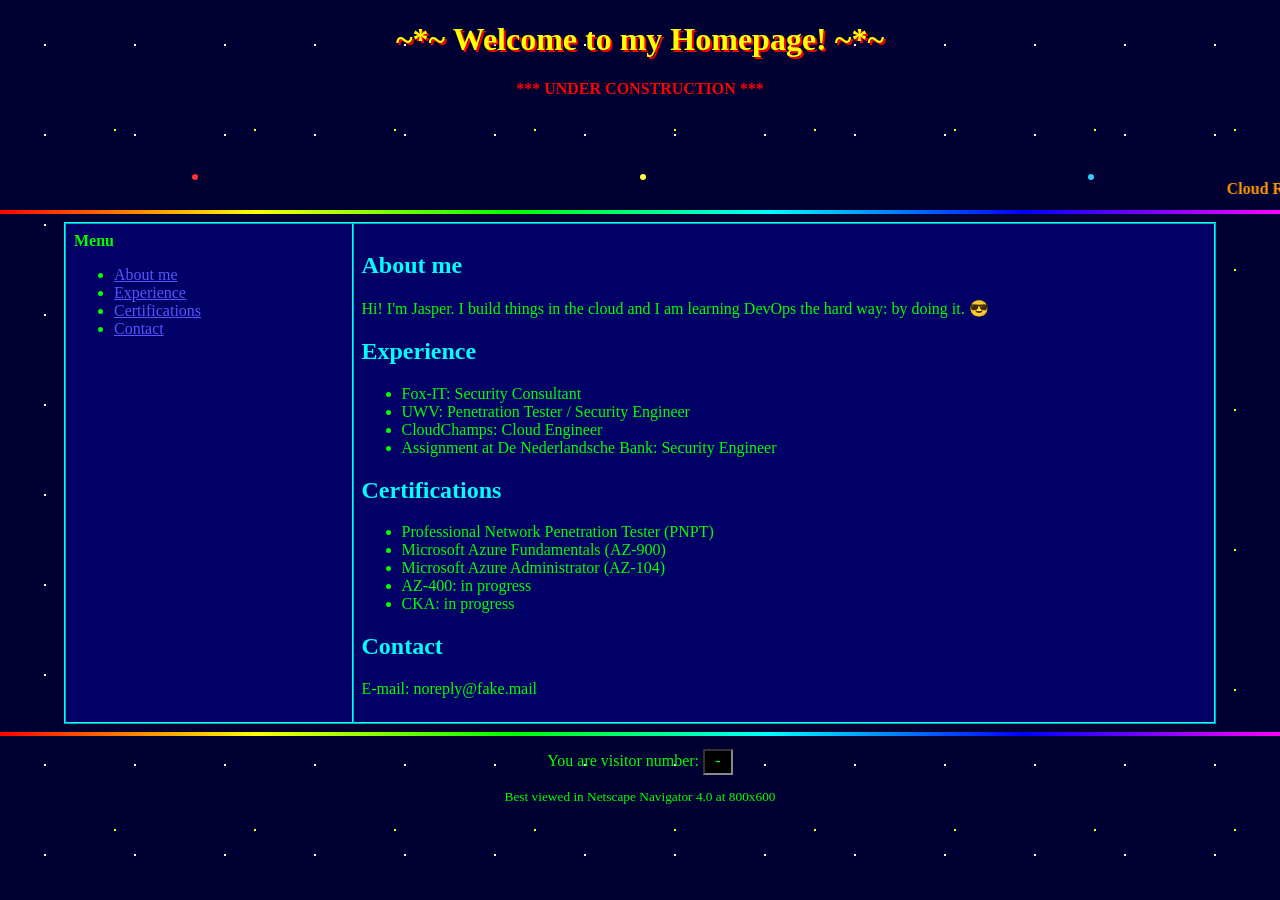
<file: src/frontend/index.html>
<!doctype html>
<html lang="en">
  <head>
    <meta charset="utf-8">
    <meta name="viewport" content="width=device-width, initial-scale=1">
    <title>Jasper Arts - Homepage</title>
    <link rel="stylesheet" href="style.css">
  </head>
  <body>

    <div class="sky">
      <div class="firework f1"></div>
      <div class="firework f2"></div>
      <div class="firework f3"></div>
      <center>
        <h1>~*~ Welcome to my Homepage! ~*~</h1>
        <p class="blink">*** UNDER CONSTRUCTION ***</p>
      </center>
    </div>

    <marquee behavior="scroll" direction="left" scrollamount="4">
      Cloud Resume Challenge in progress... Azure * DevOps * GitHub Actions * AZ-900 * AZ-104 * CKA coming soon!
    </marquee>

    <hr>

    <center>
      <table border="1" cellpadding="8" cellspacing="0" width="90%">
        <tr>
          <td width="25%" valign="top">
            <b>Menu</b>
            <ul>
              <li><a href="about.html">About me</a></li>
              <li><a href="#experience">Experience</a></li>
              <li><a href="#certs">Certifications</a></li>
              <li><a href="#contact">Contact</a></li>
            </ul>
          </td>
          <td valign="top">
            <h2 id="about">About me</h2>
            <p>Hi! I'm Jasper. I build things in the cloud and I am learning DevOps the hard way: by doing it. 😎</p>

            <h2 id="experience">Experience</h2>
            <ul>
              <li>Fox-IT: Security Consultant</li>
              <li>UWV: Penetration Tester / Security Engineer</li>
              <li>CloudChamps: Cloud Engineer</li>
              <li>Assignment at De Nederlandsche Bank: Security Engineer</li>
            </ul>

            <h2 id="certs">Certifications</h2>
            <ul>
              <li>Professional Network Penetration Tester (PNPT)</li>
              <li>Microsoft Azure Fundamentals (AZ-900)</li>
              <li>Microsoft Azure Administrator (AZ-104)</li>
              <li>AZ-400: in progress</li>
              <li>CKA: in progress</li>
            </ul>

            <h2 id="contact">Contact</h2>
            <p>E-mail: noreply@fake.mail</p>
          </td>
        </tr>
      </table>
    </center>

    <hr>

    <center>
      <p class="counter">You are visitor number: <span id="visitors">-</span></p>
      <p><small>Best viewed in Netscape Navigator 4.0 at 800x600</small></p>
    </center>

    <script src="counter.js"></script>
  </body>
</html>
</file>
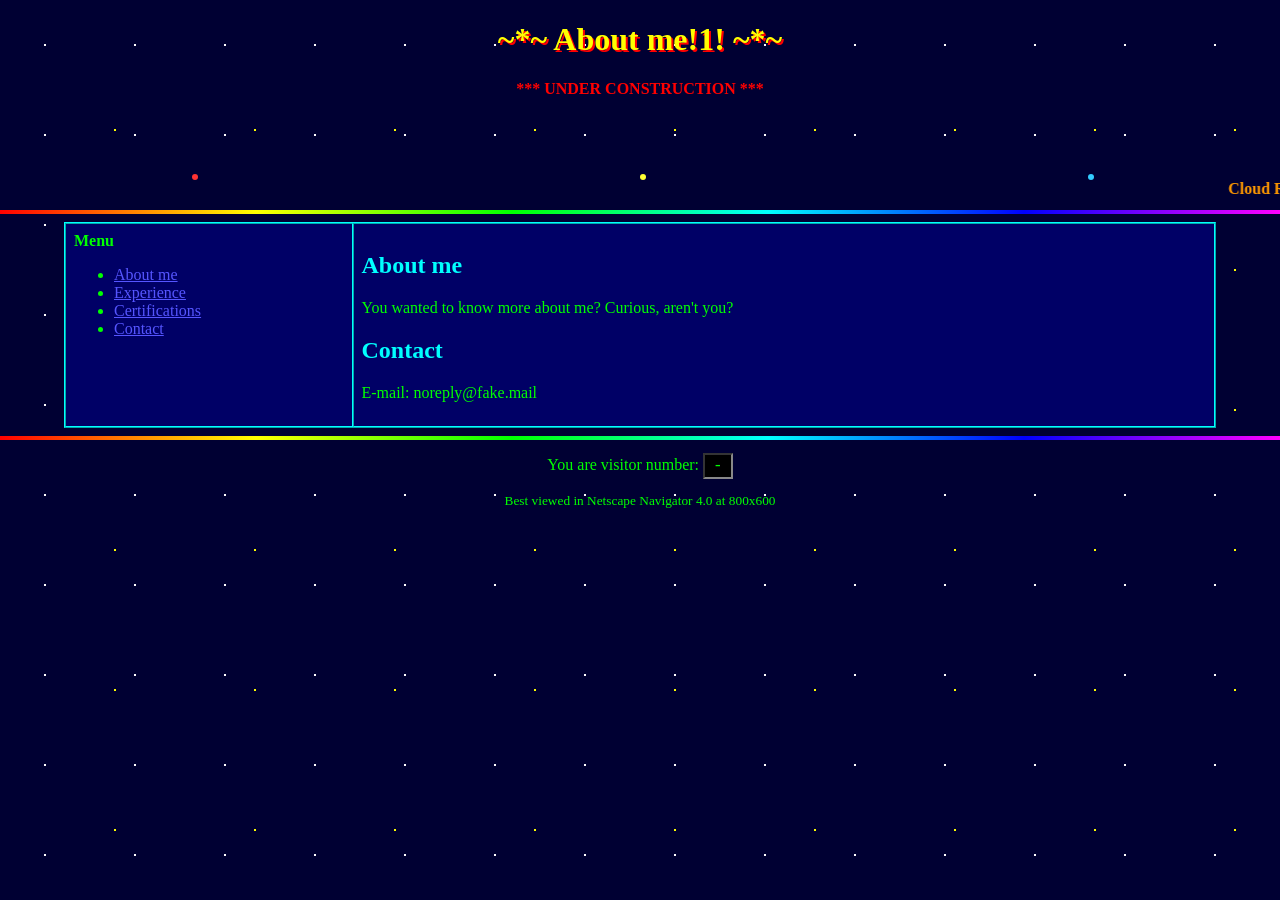
<file: src/frontend/about.html>
<!doctype html>
<html lang="en">
  <head>
    <meta charset="utf-8">
    <meta name="viewport" content="width=device-width, initial-scale=1">
    <title>Jasper Arts - Homepage</title>
    <link rel="stylesheet" href="style.css">
  </head>
  <body>

    <div class="sky">
      <div class="firework f1"></div>
      <div class="firework f2"></div>
      <div class="firework f3"></div>
      <center>
        <h1>~*~ About me!1! ~*~</h1>
        <p class="blink">*** UNDER CONSTRUCTION ***</p>
      </center>
    </div>

    <marquee behavior="scroll" direction="left" scrollamount="4">
      Cloud Resume Challenge in progress... Azure * DevOps * GitHub Actions * AZ-900 * AZ-104 * CKA coming soon!
    </marquee>

    <hr>

    <center>
      <table border="1" cellpadding="8" cellspacing="0" width="90%">
        <tr>
          <td width="25%" valign="top">
            <b>Menu</b>
            <ul>
              <li><a href="#about">About me</a></li>
              <li><a href="#experience">Experience</a></li>
              <li><a href="#certs">Certifications</a></li>
              <li><a href="#contact">Contact</a></li>
            </ul>
          </td>
          <td valign="top">
            <h2 id="about">About me</h2>
            <p>You wanted to know more about me? Curious, aren't you?</p>

            <h2 id="contact">Contact</h2>
            <p>E-mail: noreply@fake.mail</p>
          </td>
        </tr>
      </table>
    </center>

    <hr>

    <center>
      <p class="counter">You are visitor number: <span id="visitors">-</span></p>
      <p><small>Best viewed in Netscape Navigator 4.0 at 800x600</small></p>
    </center>

    <script src="counter.js"></script>
  </body>
</html>
</file>
<file: src/frontend/style.css>
body {
  background-color: #000033;
  background-image:
    radial-gradient(circle, #fff 1px, transparent 1px),
    radial-gradient(circle, #ff0 1px, transparent 1px);
  background-size: 90px 90px, 140px 140px;
  background-position: 0 0, 45px 60px;
  color: #00ff00;
  font-family: "Comic Sans MS", "Times New Roman", serif;
  margin: 0;
}

h1 { color: #ffff00; text-shadow: 2px 2px #ff0000; }
h2 { color: #00ffff; }

a:link { color: #5555ff; }
a:visited { color: #ff55ff; }
a:hover { color: #ffffff; }

table { background-color: #000066; border-color: #00ffff; }
hr { border: 0; height: 4px; background: linear-gradient(90deg, red, yellow, lime, cyan, blue, magenta); }
marquee { color: #ff9900; font-weight: bold; }

.counter span {
  background: #000;
  color: #00ff00;
  font-family: "Courier New", monospace;
  border: 2px inset #888;
  padding: 2px 8px;
}

.blink { color: #ff0000; font-weight: bold; animation: blink 1s steps(1) infinite; }
@keyframes blink { 50% { opacity: 0; } }

/* Fireworks: een stip stijgt, daarna wordt de box-shadow een explosie */
.sky { position: relative; height: 180px; overflow: hidden; }
.sky center { position: relative; z-index: 1; }

.firework {
  position: absolute;
  bottom: 0;
  width: 6px;
  height: 6px;
  border-radius: 50%;
  background: currentColor;
  animation: launch 3s ease-out infinite;
}
.f1 { left: 15%; color: #ff3333; animation-delay: 0s; }
.f2 { left: 50%; color: #ffff33; animation-delay: 1s; }
.f3 { left: 85%; color: #33ccff; animation-delay: 2s; }

@keyframes launch {
  0% {
    transform: translateY(0);
    opacity: 1;
    box-shadow: 0 0 0 0, 0 0 0 0, 0 0 0 0, 0 0 0 0, 0 0 0 0, 0 0 0 0, 0 0 0 0, 0 0 0 0;
  }
  40% {
    transform: translateY(-110px);
    opacity: 1;
    box-shadow: 0 0 0 0, 0 0 0 0, 0 0 0 0, 0 0 0 0, 0 0 0 0, 0 0 0 0, 0 0 0 0, 0 0 0 0;
  }
  100% {
    transform: translateY(-110px);
    opacity: 0;
    box-shadow: 0 -40px 0 0, 28px -28px 0 0, 40px 0 0 0, 28px 28px 0 0,
                0 40px 0 0, -28px 28px 0 0, -40px 0 0 0, -28px -28px 0 0;
  }
}

@media (prefers-reduced-motion: reduce) {
  * { animation: none !important; }
  marquee { display: none; }
}
</file>
